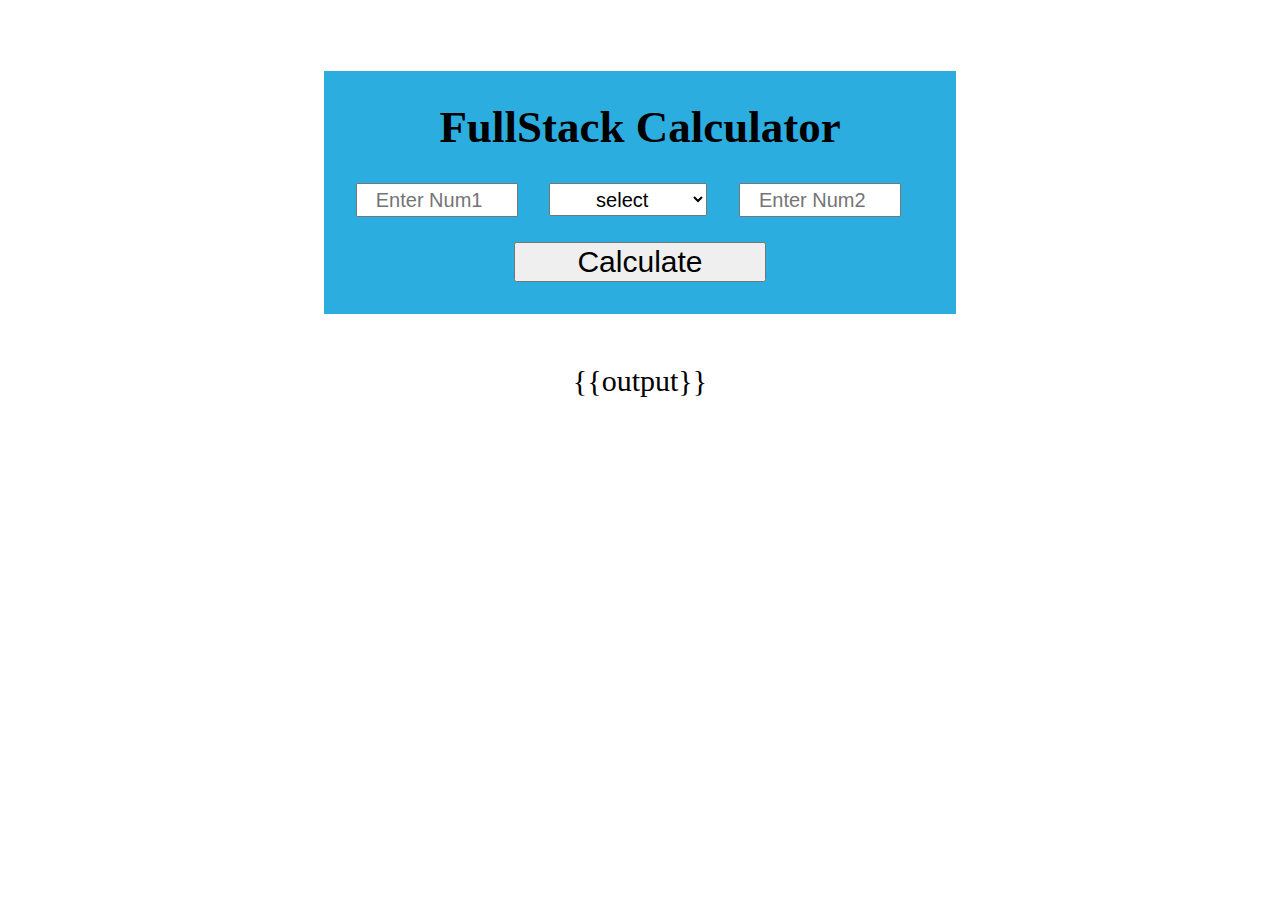
<file: templates/index.html>
<!DOCTYPE html>
<html lang="en">
<head>
    <title>Project1</title>
    <link rel="stylesheet" href="../static/css/style.css">
</head>
<body>
    <div class="first-div">
        <h1>FullStack Calculator</h1>
        <form action="" method="post">
            <input type="number" required placeholder="Enter Num1" name="num1">
            <select name="opr" required>
                <option value="" disabled selected>select</option>
                <option value="add">+</option>
                <option value="sub">-</option>
                <option value="mul">x</option>
                <option value="div">/</option>
            </select>
            <input type="number" required placeholder="Enter Num2" name="num2">
            <button type="submit">Calculate</button>
        </form>
    </div>

    <div class="output-div">
        {{output}}
    </div>


</body>
</html>
</file>
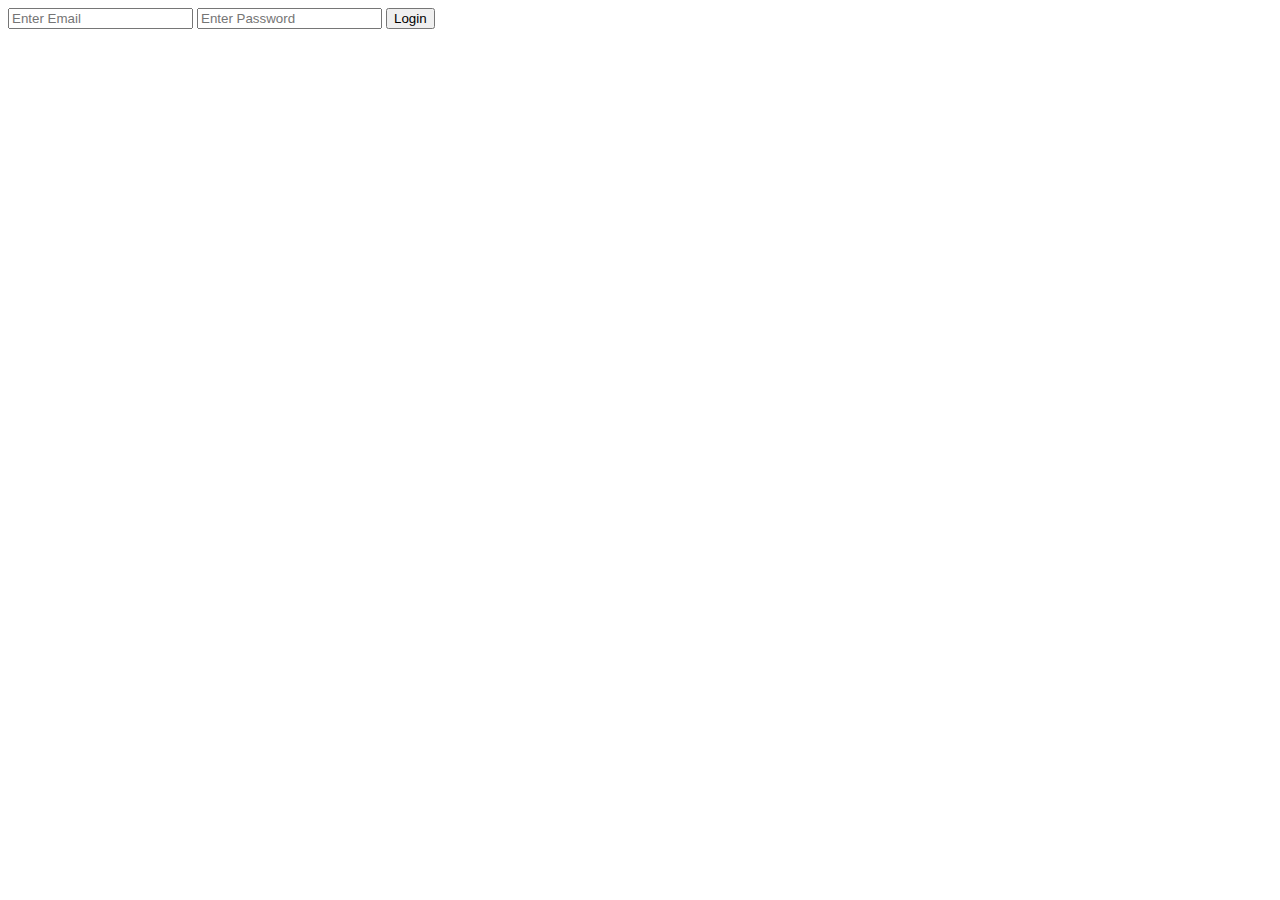
<file: templates/login.html>
<!DOCTYPE html>
<html lang="en">
<head>
    <title>Document</title>
</head>
<body>
    <div class="login-div">
        <form action="" method="post">
            <input type="email" placeholder="Enter Email" required name="email">
            <input type="password" placeholder="Enter Password" required name="password">
            <button type="submit">Login</button>
        </form>
    </div>
</body>
</html>
</file>
<file: static/css/style.css>
.first-div{
    float: left;
    width: 50%;
    background-color: rgb(44, 173, 224);
    margin: 5% 0% 0% 25%;
}

.first-div h1{
    text-align: center;
    font-size: 45px;
}

.first-div input, .first-div select{
    float: left;
    width: 25%;
    font-size: 20px;
    margin: 0% 0% 4% 5%;
    padding: 0.5% 0% 0.5% 0%;
    text-align: center;
}

.first-div button{
    float: left;
    width: 40%;
    font-size: 30px;
    margin: 0% 0% 5% 30%;
}

.output-div{
    float: left;
    width: 30%;
    margin: 4% 0% 0% 35%;
    /* border: 4px solid black; */
    text-align: center;
    font-size: 30px;
}
</file>
